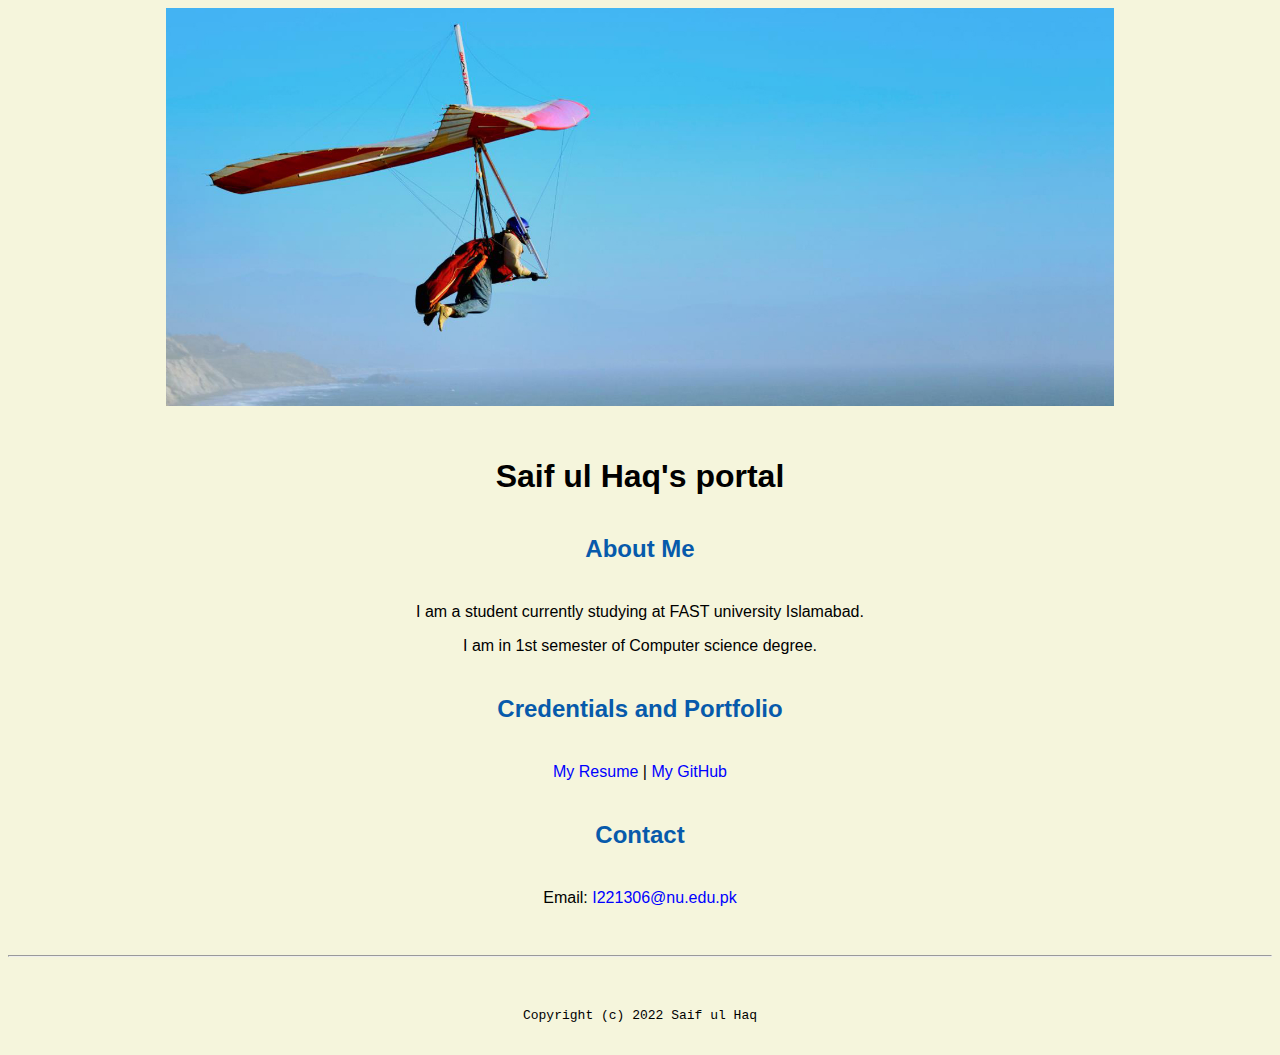
<file: index.html>
<!doctype html>

<!-- this is a comment for human! -->

<html lang="en">
  <header>
<title>Saif ul Haq's portal</title>
<link rel="stylesheet" href="css/master.css">
<link rel="FaviconIcon" href="favicon.ico" type="image/x-icon">
<link rel="shortcut" href="favicon.ico" type="image/x-icon">
<meta name="viewport" content="width=device-width, initial-scale=1, shrink-to-fit=no">
<meta name="name" content="Saif ul Haq's portal">
<meta name "robots" content="noindex, nofollow">
  </header>

  <body>
    <img src="images/banner.jpg"width="75%" alt="banner">
    <h1>Saif ul Haq's portal</h1>
    <h2>About Me</h2>
    <p>I am a student currently studying at FAST university Islamabad.</p>
    <p>I am in 1st semester of Computer science degree.</p>

    <h2>Credentials and Portfolio</h2>
    <p><a href="resume.html">My Resume</a> | <a href="https://github.com/Saifulhaq1306">My GitHub</a></p>
    <h2>Contact</h2>
    <p>Email: <a href="mailto:I221306@nu.edu.pk">I221306@nu.edu.pk</a></p>
  </body>

  <footer>
<hr>
<code>Copyright (c) 2022 Saif ul Haq</code>
  </footer>

</html>
</file>
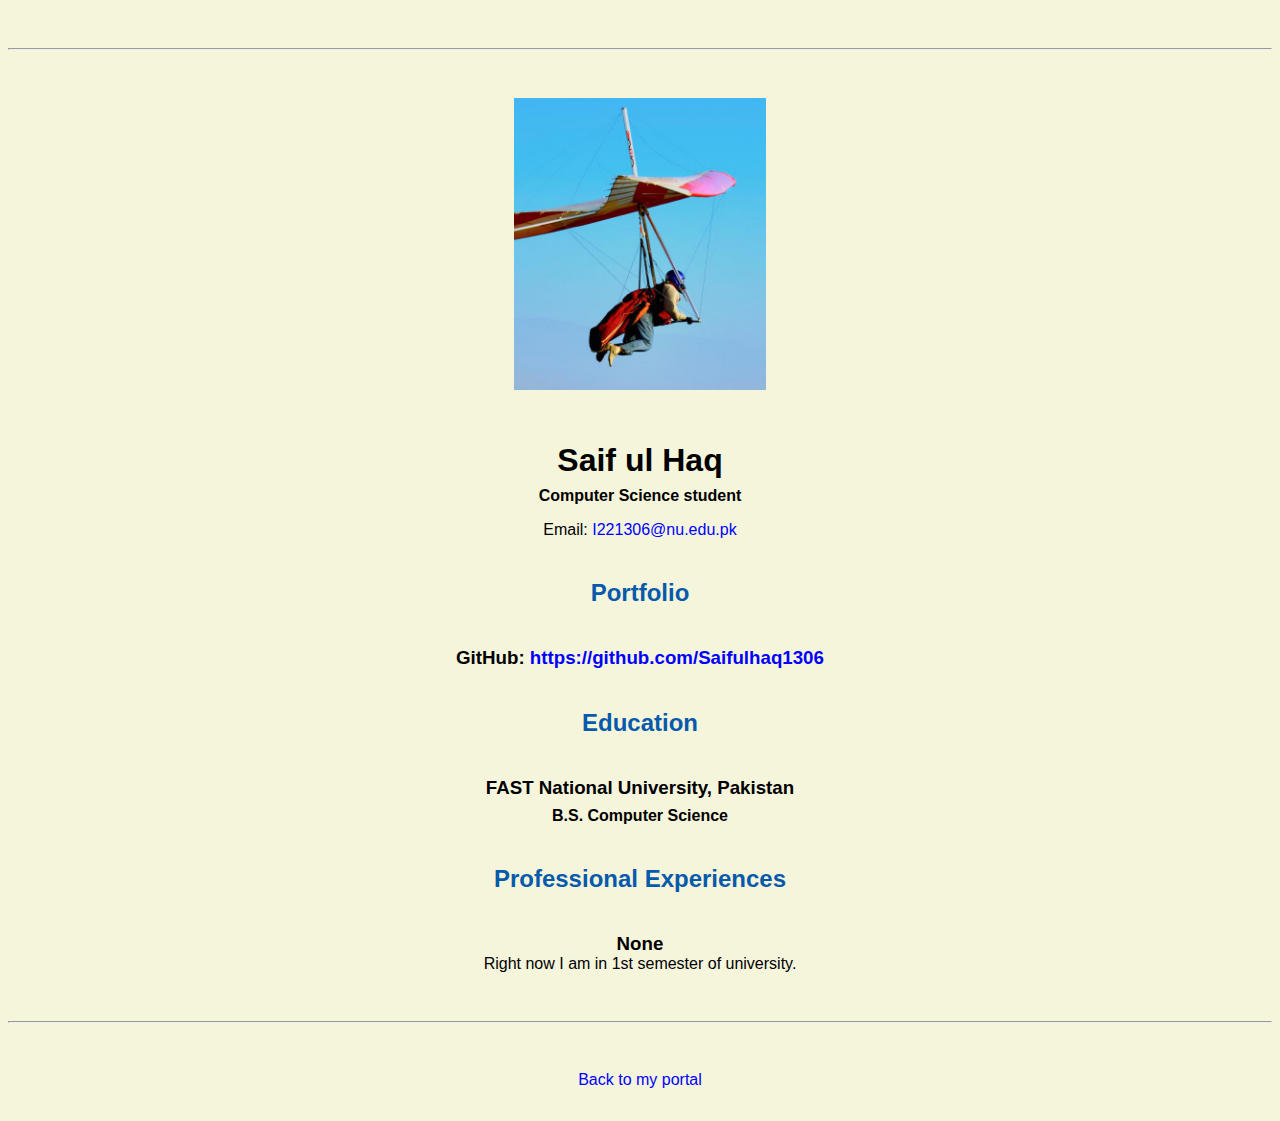
<file: resume.html>
<!doctype html>

<!-- this is a comment for human! -->

<html lang="en">

  <header>
    <title>Saif ul Haq's Resume</title>
    <link rel="stylesheet" href="css/master.css">
    <link rel="FaviconIcon" href="favicon.ico" type="image/x-icon">
    <link rel="shortcut" href="favicon.ico" type="image/x-icon">
    <meta name="viewport" content="width=device-width, initial-scale=1, shrink-to-fit=no">
    <meta name="name" content="Saif ul Haq's portal">
    <meta name "robots" content="noindex, nofollow">
  </header>

  <body>
    <hr>

    <img src="images/headshot.jpg" alt="Harrison Kong's headshot" width="20%">

    <h1>Saif ul Haq</h1>
    <h4>Computer Science student</h4>

    <p>Email: <a href="mailto:I221306@nu.edu.pk" target="_blank">I221306@nu.edu.pk</a></p>
    <!-- don't post physical address, personal phone number or other personal information on the web! -->

    <h2>Portfolio</h2>
      <h3>GitHub: <a href="https://github.com/Saifulhaq1306" target="_blank">https://github.com/Saifulhaq1306</a></h3>

    <h2>Education</h2>

    <h3>FAST National University, Pakistan</h3>
    <h4>B.S. Computer Science</h4>

    <h2>Professional Experiences</h2>

    <h3>None</h3>
        <li>Right now I am in 1st semester of university.</li>
  </body>

  <footer>
  <hr>
  <p><a href="index.html">Back to my portal</a><p>
  </footer>

</html>
</file>
<file: css/master.css>
/* Cascading stylesheet for the website */

/* Text inside these asterisks and slashes are comments for human */

  a {
    color: blue;/* set the text color to blue here */
    text-decoration: none; /* This means we do not want hyperlinks to be underlined */
  }

  a:hover {
    color: red;/* set the text color to red here */
    text-decoration: none; /* This means we do not want hyperlinks to be underlined */
  }

  body {
    background-color:beige; /* set the background color here */
    color: black; /* set the text color to black here */
    font-family: Arial, Helvetica, sans-serif;    /* set the font here */
    text-align: center;/* set the text alignment here */
   }

  footer {
    margin-top: 2rem;
    margin-bottom: 2rem;
  }

  h1 {
    margin-bottom: 0.5rem;
    margin-top: 3rem;
   }

  h2 {
    color: #075AAB;
    margin-bottom: 2.5rem;
    margin-top: 2.5rem;
    /* set the text color of to #075AAB here */
    /* set both the bottom margin and top margin to 2.5rem here */
   }

  h3 {
    margin-bottom: 0;
    margin-top: 2rem;
  }

  h4 {
    margin-bottom: 1rem;
    margin-top: 0.5rem;
  }

  h5 {
    margin-top: 0.5rem;
  }

  hr {
    margin-bottom: 3rem;
    margin-top: 3rem;
  }

  /* this controls how the bullet points in the resume page looks */
  ul {
    display: table;
    margin: 0 auto;
    text-align: left;
  }
</file>
